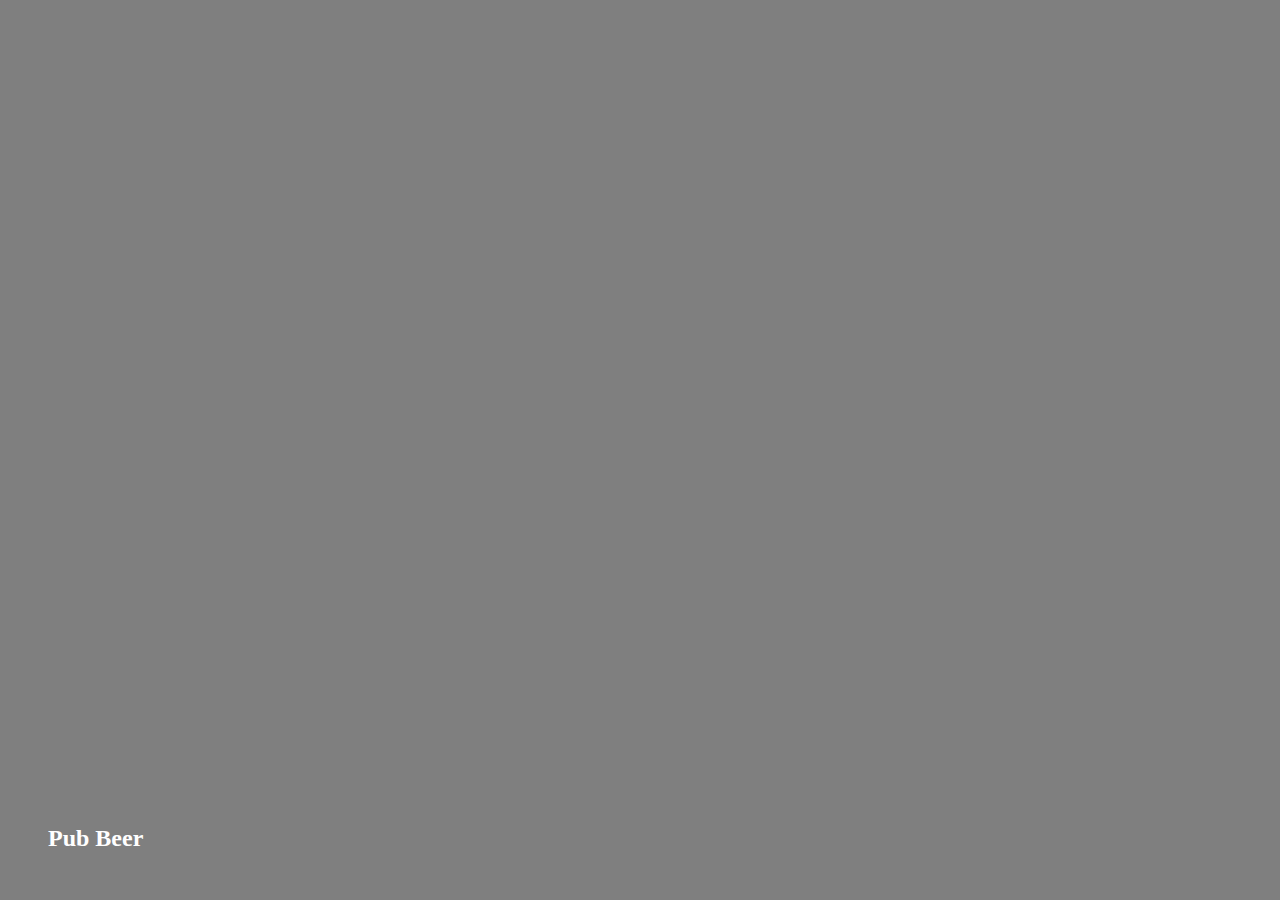
<file: expanding-cards/index.html>
<!DOCTYPE html>
<html lang="en">
  <head>
    <meta charset="UTF-8" />
    <meta name="viewport" content="width=device-width, initial-scale=1.0" />
    <title>50-projects</title>
    <link rel="stylesheet" href="style.css" />
  </head>
  <body>
    <ul class="expanding-cards__list">
      <li
        class="expanding-cards__item expanding-cards__item--expanded"
        style="
          background-image: url(https://images.unsplash.com/photo-1604618161221-fc0055072d1a?ixid=MXwxMjA3fDB8MHxwaG90by1wYWdlfHx8fGVufDB8fHw%3D&ixlib=rb-1.2.1&auto=format&fit=crop&w=2166&q=80);
        "
      >
        <h2 class="expanding-cards__title">Pub Beer</h2>
      </li>
      <li
        class="expanding-cards__item"
        style="
          background-image: url(https://images.unsplash.com/photo-1611448747042-8c791ed8af9a?ixid=MXwxMjA3fDB8MHxwaG90by1wYWdlfHx8fGVufDB8fHw%3D&ixlib=rb-1.2.1&auto=format&fit=crop&w=1300&q=80);
        "
      >
        <h2 class="expanding-cards__title">An old car</h2>
      </li>
      <li
        class="expanding-cards__item"
        style="
          background-image: url(https://images.unsplash.com/photo-1611561937862-9d0527d25f63?ixid=MXwxMjA3fDB8MHxwaG90by1wYWdlfHx8fGVufDB8fHw%3D&ixlib=rb-1.2.1&auto=format&fit=crop&w=1300&q=80);
        "
      >
        <h2 class="expanding-cards__title">Beach</h2>
      </li>
      <li
        class="expanding-cards__item"
        style="
          background-image: url(https://images.unsplash.com/photo-1611452416962-84935f992748?ixid=MXwxMjA3fDB8MHxwaG90by1wYWdlfHx8fGVufDB8fHw%3D&ixlib=rb-1.2.1&auto=format&fit=crop&w=933&q=80);
        "
      >
        <h2 class="expanding-cards__title">Brown boots</h2>
      </li>
      <li
        class="expanding-cards__item"
        style="
          background-image: url(https://images.unsplash.com/photo-1611553083772-d5a64708046a?ixid=MXwxMjA3fDB8MHxwaG90by1wYWdlfHx8fGVufDB8fHw%3D&ixlib=rb-1.2.1&auto=format&fit=crop&w=1276&q=80);
        "
      >
        <h2 class="expanding-cards__title">A beautiful snow mountain</h2>
      </li>
    </ul>
    <script src="main.js"></script>
  </body>
</html>
</file>
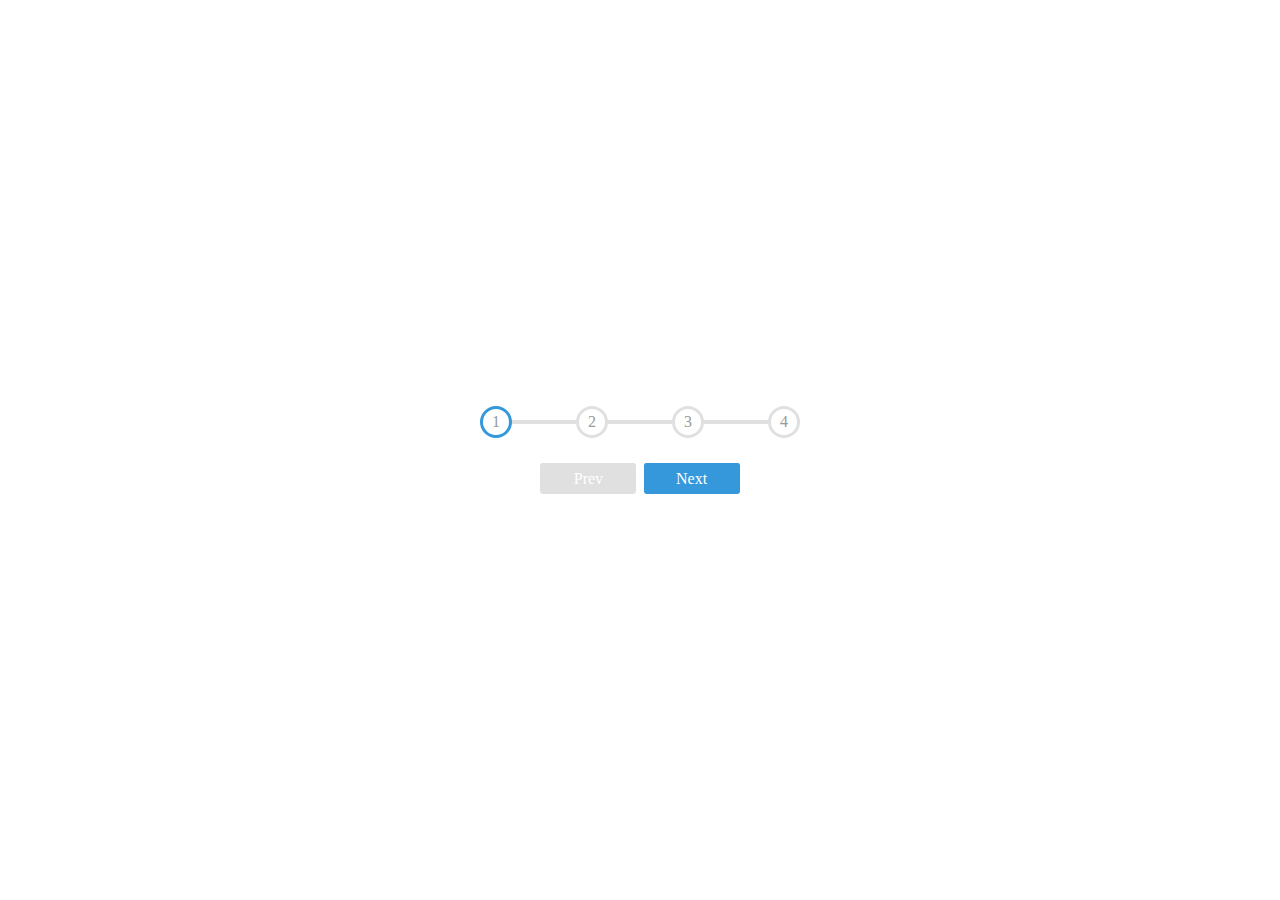
<file: stepper/index.html>
<!DOCTYPE html>
<html lang="en">
  <head>
    <meta charset="UTF-8" />
    <meta name="viewport" content="width=device-width, initial-scale=1.0" />
    <title>Progress Steps</title>
    <link rel="stylesheet" href="style.css" />
  </head>
  <body>
    <div class="stepper__root-container">
      <div class="stepper__steps-container">
        <div class="stepper__line"></div>
        <div class="stepper__step stepper__step--active">1</div>
        <div class="stepper__step">2</div>
        <div class="stepper__step">3</div>
        <div class="stepper__step">4</div>
      </div>
      <div class="stepper__buttons-container">
        <button data-role="prev" disabled class="stepper__button">Prev</button>
        <button data-role="next" class="stepper__button">Next</button>
      </div>
    </div>
    <script src="main.js"></script>
  </body>
</html>
</file>
<file: expanding-cards/style.css>
:root {
  --animation-duration: 1s;
}

*,
::before,
::after {
  box-sizing: border-box;
}

body {
  margin: 0;
  min-height: 100vh;
  display: flex;
  align-items: center;
  justify-content: center;
}

.expanding-cards__list {
  padding: 0;
  margin: 0;
  display: flex;
  flex-flow: nowrap row;
  max-width: 100%;
  width: 100%;
}

.expanding-cards__item {
  cursor: pointer;
  background-size: cover;
  background-position: center;
  display: none;
  position: relative;
  min-height: 100vh;
  flex: 0.5;
  transition: flex var(--animation-duration) ease-in-out;
  overflow: hidden;
}

.expanding-cards__item::before {
  content: '';
  position: absolute;
  top: 0;
  right: 0;
  bottom: 0;
  left: 0;
  background: rgba(0, 0, 0, 0.5);
}

.expanding-cards__item--expanded {
  flex: 5;
}

.expanding-cards__item:nth-child(-n + 3) {
  display: block;
}

.expanding-cards__title {
  position: absolute;
  opacity: 0;
  bottom: 0;
  left: 0;
  color: white;
  margin: 3rem;
  white-space: nowrap;
  transition: opacity calc(var(--animation-duration / 2.5)) ease-in
    calc(var(--animation-duration) / 2);
}

.expanding-cards__item--expanded > .expanding-cards__title {
  opacity: 1;
}

@media (min-width: 50rem) {
  .expanding-cards__item {
    display: block;
  }
}
</file>
<file: stepper/style.css>
:root {
  --line-border-fill: #3498db;
  --line-border-empty: #e0e0e0;
}
*,
::before,
::after {
  box-sizing: border-box;
}

body {
  margin: 0;
  min-height: 100vh;
  display: flex;
  justify-content: center;
  align-items: center;
}

button {
  appearance: none;
  margin: 0;
  padding: 0.4em 1.6em;
  border-radius: 0.15em;
  display: inline-block;
  font-size: inherit;
  font-family: inherit;
  color: inherit;
  background-color: inherit;
  border: none;
  cursor: pointer;
  user-select: none;
  transition: scale 0.5s ease;
}

button:active {
  transform: scale(1.05);
}

button:disabled {
  background-color: var(--line-border-empty);
  cursor: not-allowed;
}

.stepper__root-container {
  width: 20rem;
  text-align: center;
}

.stepper__steps-container {
  position: relative;
  display: flex;
  justify-content: space-between;
  margin-bottom: 1.6rem;
  width: 100%;
}

.stepper__line {
  z-index: -1;
  position: absolute;
  left: 0;
  right: 0;
  top: 50%;
  transform: translateY(-50%);
  height: 0.25rem;
  width: 0;
  background-color: var(--line-border-fill);
  transition: 0.4s ease;
}

.stepper__steps-container::after {
  content: '';
  position: absolute;
  top: 50%;
  left: 0;
  height: 0.25rem;
  width: 100%;
  transform: translateY(-50%);
  z-index: -2;
  background-color: var(--line-border-empty);
}

.stepper__buttons-container {
  width: 100%;
}

.stepper__step {
  background-color: #fff;
  color: #999999;
  border-radius: 50%;
  height: 2rem;
  width: 2rem;
  display: flex;
  align-items: center;
  justify-content: center;
  border: 0.1875rem solid var(--line-border-empty);
  transition: 0.4 ease;
  cursor: pointer;
  user-select: none;
}

.stepper__step--active {
  border-color: var(--line-border-fill);
}

.stepper__button {
  background-color: var(--line-border-fill);
  color: #fff;
  font-size: 1rem;
  margin: 0 0.1rem;
  width: 6rem;
}
</file>
